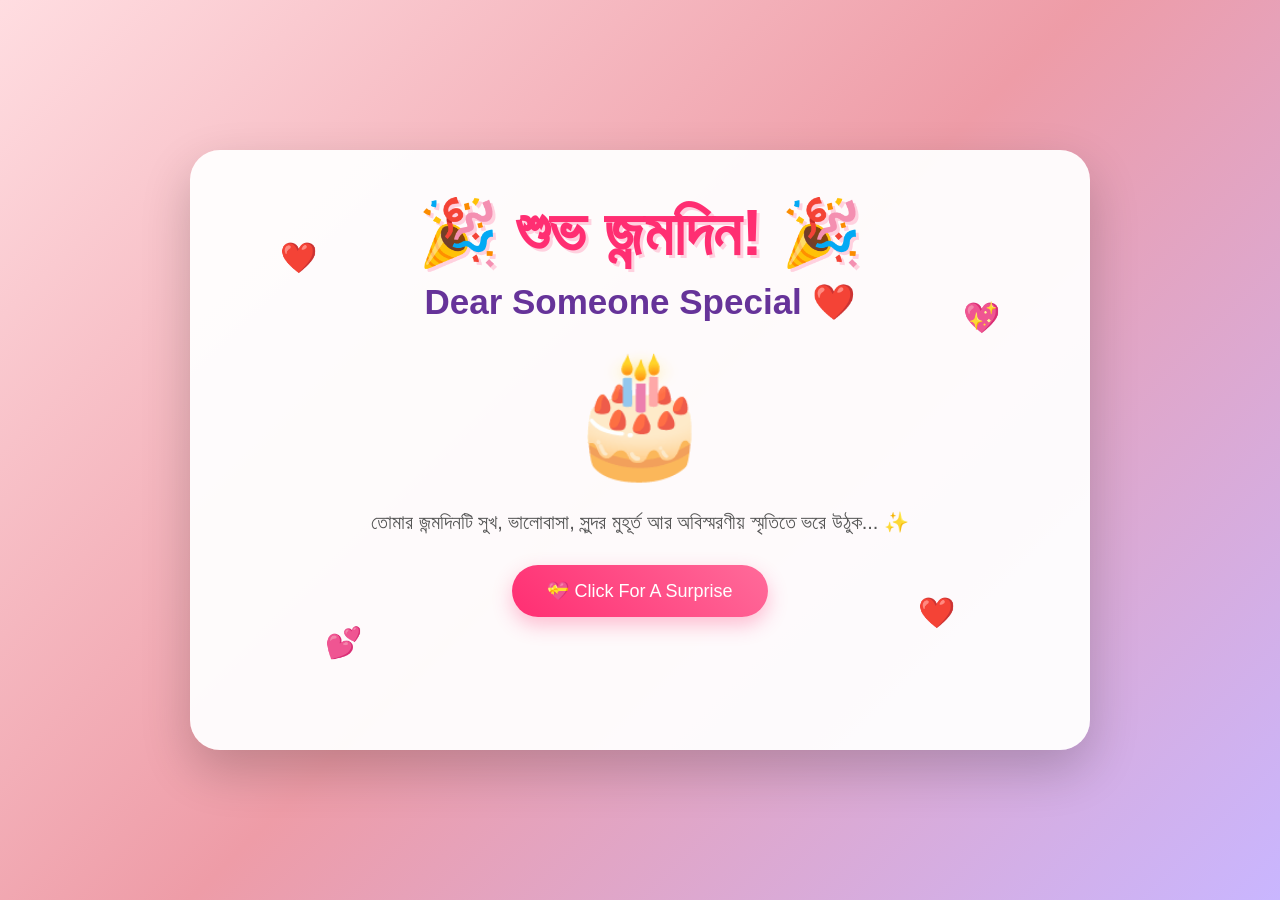
<file: brithday.html>
<!DOCTYPE html>
<html lang="en">
<head>
    <meta charset="UTF-8">
    <meta name="viewport" content="width=device-width, initial-scale=1.0">

    <title>Happy Birthday 🎂</title>

    <style>
        * {
            margin: 0;
            padding: 0;
            box-sizing: border-box;
        }

        body {
            min-height: 100vh;
            font-family: Arial, sans-serif;
            overflow-x: hidden;
            background: linear-gradient(135deg, #ffdde1, #ee9ca7, #c9b6ff);
            display: flex;
            justify-content: center;
            align-items: center;
        }

        .card {
            width: 90%;
            max-width: 900px;
            min-height: 600px;
            background: rgba(255, 255, 255, 0.95);
            border-radius: 30px;
            padding: 45px 30px;
            text-align: center;
            box-shadow: 0 20px 50px rgba(0, 0, 0, 0.2);
            position: relative;
            overflow: hidden;
        }

        .card h1 {
            font-size: 65px;
            color: #ff2e72;
            margin-bottom: 10px;
            text-shadow: 3px 3px 0 #ffd1df;
        }

        .card h2 {
            font-size: 35px;
            color: #663399;
            margin-bottom: 20px;
        }

        .message {
            font-size: 20px;
            line-height: 1.8;
            color: #555;
            max-width: 700px;
            margin: auto;
        }

        .cake {
            font-size: 120px;
            margin: 20px 0;
            animation: bounce 2s infinite;
        }

        @keyframes bounce {
            0%, 100% {
                transform: translateY(0);
            }

            50% {
                transform: translateY(-15px);
            }
        }

        .wish-btn {
            margin-top: 25px;
            padding: 15px 35px;
            border: none;
            border-radius: 50px;
            background: linear-gradient(45deg, #ff2e72, #ff6b9a);
            color: white;
            font-size: 18px;
            cursor: pointer;
            transition: 0.3s;
            box-shadow: 0 8px 20px rgba(255, 46, 114, 0.3);
        }

        .wish-btn:hover {
            transform: scale(1.08);
        }

        #surprise {
            margin-top: 25px;
            color: #ff2e72;
            font-size: 22px;
            font-weight: bold;
            display: none;
        }

        /* Balloons */

        .balloon {
            position: absolute;
            width: 70px;
            height: 90px;
            border-radius: 50%;
            bottom: -120px;
            animation: fly 8s linear infinite;
        }

        .balloon::after {
            content: "";
            position: absolute;
            width: 2px;
            height: 120px;
            background: #777;
            top: 85px;
            left: 50%;
        }

        .balloon1 {
            background: #ff477e;
            left: 5%;
            animation-delay: 0s;
        }

        .balloon2 {
            background: #4dabf7;
            left: 25%;
            animation-delay: 2s;
        }

        .balloon3 {
            background: #ffd43b;
            right: 25%;
            animation-delay: 1s;
        }

        .balloon4 {
            background: #69db7c;
            right: 5%;
            animation-delay: 3s;
        }

        @keyframes fly {
            0% {
                bottom: -120px;
                transform: rotate(-5deg);
            }

            50% {
                transform: rotate(5deg);
            }

            100% {
                bottom: 110%;
                transform: rotate(-5deg);
            }
        }

        /* Hearts */

        .heart {
            position: absolute;
            color: #ff2e72;
            font-size: 30px;
            animation: heartFloat 4s infinite ease-in-out;
        }

        .heart1 {
            top: 15%;
            left: 10%;
        }

        .heart2 {
            top: 25%;
            right: 10%;
            animation-delay: 1s;
        }

        .heart3 {
            bottom: 15%;
            left: 15%;
            animation-delay: 2s;
        }

        .heart4 {
            bottom: 20%;
            right: 15%;
            animation-delay: 1.5s;
        }

        @keyframes heartFloat {
            0%, 100% {
                transform: translateY(0) scale(1);
            }

            50% {
                transform: translateY(-20px) scale(1.2);
            }
        }

        .footer {
            margin-top: 30px;
            color: #777;
            font-size: 15px;
        }

        @media (max-width: 600px) {

            .card {
                padding: 30px 20px;
            }

            .card h1 {
                font-size: 42px;
            }

            .card h2 {
                font-size: 25px;
            }

            .message {
                font-size: 17px;
            }

            .cake {
                font-size: 85px;
            }
        }
    </style>
</head>

<body>

    <div class="card">

        <!-- Balloons -->
        <div class="balloon balloon1"></div>
        <div class="balloon balloon2"></div>
        <div class="balloon balloon3"></div>
        <div class="balloon balloon4"></div>

        <!-- Hearts -->
        <div class="heart heart1">❤️</div>
        <div class="heart heart2">💖</div>
        <div class="heart heart3">💕</div>
        <div class="heart heart4">❤️</div>

        <h1>🎉 শুভ জন্মদিন! 🎉</h1>

        <h2>Dear Someone Special ❤️</h2>

        <div class="cake">
            🎂
        </div>

        <p class="message">
            
            তোমার জন্মদিনটি সুখ, ভালোবাসা,
            সুন্দর মুহূর্ত আর অবিস্মরণীয় স্মৃতিতে ভরে উঠুক...
             ✨
        </p>

        <button class="wish-btn" onclick="showSurprise()">
            💝 Click For A Surprise
        </button>

        <div id="surprise">
           
             <p> 🌸<br>
                <br> তোমার সব স্বপ্ন পূরণ হোক,<br>
                 আর জীবনে সবসময় সুখী হও। ✨ </p> 
    </div>


    <script>
        function showSurprise() {
            const surprise = document.getElementById("surprise");

            surprise.style.display = "block";

            createConfetti();
        }


        function createConfetti() {

            for (let i = 0; i < 100; i++) {

                const confetti = document.createElement("div");

                confetti.innerHTML = "🎉";

                confetti.style.position = "fixed";
                confetti.style.left = Math.random() * 100 + "vw";
                confetti.style.top = "-30px";
                confetti.style.fontSize = Math.random() * 20 + 10 + "px";
                confetti.style.zIndex = "9999";

                document.body.appendChild(confetti);

                const duration = Math.random() * 3 + 2;

                confetti.animate(
                    [
                        {
                            transform: "translateY(0) rotate(0deg)",
                            opacity: 1
                        },
                        {
                            transform:
                                `translateY(110vh) rotate(${Math.random() * 720}deg)`,
                            opacity: 0
                        }
                    ],
                    {
                        duration: duration * 1000,
                        easing: "linear"
                    }
                );

                setTimeout(() => {
                    confetti.remove();
                }, duration * 1000);
            }
        }
    </script>

</body>
</html>
</file>
